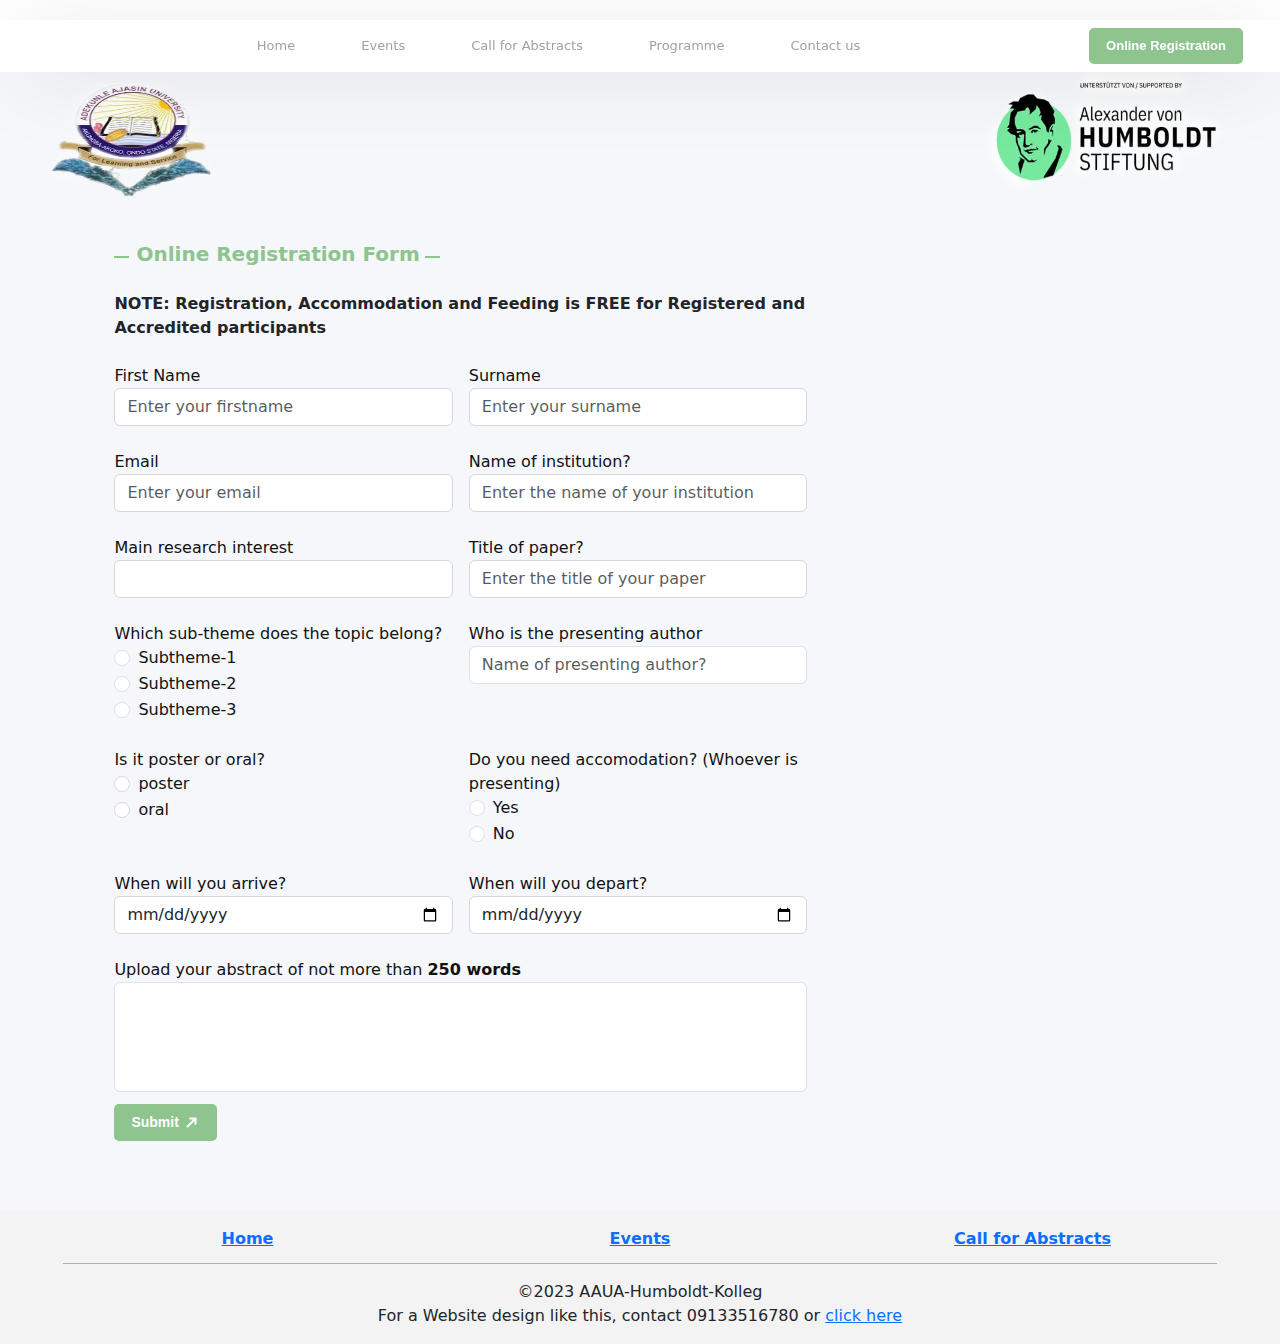
<file: Online-Registration/Online-registration-page.html>
<!DOCTYPE html>
<html lang="en">
<head>
  <!-- Google tag (gtag.js) -->
<script async src="https://www.googletagmanager.com/gtag/js?id=G-NCNKBM8EVW"></script>
<script>
  window.dataLayer = window.dataLayer || [];
  function gtag(){dataLayer.push(arguments);}
  gtag('js', new Date());

  gtag('config', 'G-NCNKBM8EVW');
</script>
    <meta charset="UTF-8">
    <meta http-equiv="X-UA-Compatible" content="IE=edge">
    <meta name="viewport" content="width=device-width, initial-scale=1.0">
    <title>Online Registration</title>
    <link rel="stylesheet" type="text/css" media="screen" href="../style.css">
    <!-- bootstrap file -->
    <link rel="stylesheet" href="../css/bootstrap.min.css">
</head>
<body>
  <section class="A">
    <header>
      <nav class="navbar navbar-expand-lg">
        <div class="container-fluid">
          <a class="navbar-brand" href="#">
            <!-- <img
              src="images/von-logo (1).png"
              alt="companylogo"
              class="logo-web"
            /> -->
          </a>
          <button
            class="navbar-toggler"
            type="button"
            data-bs-toggle="collapse"
            data-bs-target="#navbarSupportedContent"
            aria-controls="navbarSupportedContent"
            aria-expanded="false"
            aria-label="Toggle navigation"
          >
            <span class="navbar-toggler-icon"></span>
          </button>
          <div
            class="collapse navbar-collapse"
            id="navbarSupportedContent"
          >
            <ul class="navbar-nav  mb-lg-0 mx-auto">
              <li class="nav-item">
                <a class=" nav-link" href="../index.html">Home</a>
              </li>
              <li class="nav-item">
                <a class=" nav-link" href="../Event/Event-page.html"
                  >Events</a
                >
              </li>
              <li class="nav-item ">
                <a class="nav-link" href="../Call-for-abstracts/Call-for-abstract-page.html">Call for Abstracts</a>
              </li>
              <li class="nav-item">
                <a class="nav-link"  href="../Programme/programme.html" 
                >Programme</a>
              </li>
              <li class="nav-item">
                <a class="nav-link"  href="#offcanvasExample" 
                aria-controls="offcanvasExample"  data-bs-toggle="offcanvas">Contact us</a>
              </li>
             
            </ul>
            <a class="contact-us-btn" href="../Online-Registration/Online-registration-page.html"
              ><button type="button" class="talk btn-primary">
                Online Registration
              </button></a
            >
          </div>
        </div>
      </nav>
    </header>
    <!-- main content in first section-->
  </section>
    <section class="contact-page ">
      <div class="img-box3">
        <img src="../images/aaua-logo-copy-2.png"  alt="aaua-logo" class="logo-1-aaua">
       
      </div> 
      <div class="img-box5">
        <img src="../images/Original logo 2.png" alt="humb-logo" class="logo-2-aaua">
       
      </div>
       <div class="container-fluid">
        <div class="row page">
            <!-- <div class="visi1 col-md-4 col-sm-12 order-sm-2 order-xs-2 order-md-1 rec2 align-self-center  ">
                <div class="rec1  text-center">   
                 <img src="../images/Group 31 (1).png" alt="" class="contact-img img-fluid">
                
                </div>                 
            </div> -->
            <div class="col-md-8 col-sm-12 order-sm-1 order-xs-1 order-md-2">
              <div class="why-redella mb-4">
                <span class="line2"></span>
                <h5 class="spec">Online Registration Form</h5>
                <span class="line2"></span> 
              </div> 
              <div class="notice mb-4">
                <b>NOTE: Registration, Accommodation and Feeding is FREE for Registered and Accredited participants</b>
              </div>
              <!-- <div class="free-consultation mb-3">Contact us now for a free consultation</div> -->
              <div class="controller">
                <form action="" method="post" name="google-sheet">
                  <div class="row gx-3 gy-4">
                    <div class=" col-md-6 col-sm-12  col-xs-12">
                      <label for="firstname">First Name</label>
                      <input type="text" name="Firstname" class="form-control" placeholder="Enter your firstname" id="Firstname" required>
                    </div>
                    <div class="col-md-6 col-sm-12 col-xs-12">
                      <label for="surname">Surname</label>
                      <input type="text" name="Surname" class="form-control" placeholder="Enter your surname"  id="surname" required>
                    </div>
                    <div class="col-md-6 col-sm-12 col-xs-12">
                      <label for="email">Email</label>
                      <input type="text" name="Email" class="form-control" placeholder="Enter your email"  id="email">
                    </div>
                    <div class=" col-md-6 col-sm-12  col-xs-12">
                      <label for="institution">Name of institution?</label>
                      <input type="text" name="Name_of_institution" class="form-control" placeholder="Enter the name of your institution" id="institution">
                    </div>
                    <div class=" col-md-6 col-sm-12  col-xs-12">
                      <label for="Research-interest">Main research interest</label>
                      <input type="text" name="Main-research-interest" class="form-control" placeholder="" id="Research-interest">
                    </div>
                    <div class=" col-md-6 col-sm-12  col-xs-12">
                      <label for="Title">Title of paper?</label>
                      <input type="text" name="Title_of_paper" class="form-control" placeholder="Enter the title of your paper" id="Title">
                    </div>
                    <div class=" col-md-6 col-sm-12  col-xs-12">
                      <label for="Team">Which sub-theme does the topic belong?</label>
                      <!-- <input type="text" class="form-control" placeholder="Enter your fullname" id="Fullname"> -->
                      <div class="form-check">
                        <input class="form-check-input" type="radio" name="Sub_theme" id="Theme" value="Subtheme-1">
                        <label class="form-check-label" for="Theme">
                          Subtheme-1
                        </label>
                      </div>
                      <div class="form-check">
                        <input class="form-check-input" type="radio" name="Sub_theme" id="Theme" value="Subtheme-2">
                        <label class="form-check-label" for="Theme">
                          Subtheme-2
                        </label>
                      </div>
                      <div class="form-check">
                        <input class="form-check-input" type="radio" name="Sub_theme" id="Theme" value="Subtheme-3">
                        <label class="form-check-label" for="Theme">
                          Subtheme-3
                        </label>
                      </div>
                    </div>
                    <div class=" col-md-6 col-sm-12  col-xs-12">
                      <label for="Presenting-author">Who is the presenting author</label>
                      <input type="text" name="Presenting_author" class="form-control" placeholder="Name of presenting author?" id="Presenting-author">
                    </div>
                    
                    <div class=" col-md-6 col-sm-12  col-xs-12">
                      <label for="poster-or-oral">Is it poster or oral?</label>
                      <div class="form-check">
                        <input class="form-check-input" type="radio" name="Poster_or_oral_choice" id="poster-or-oral" value="poster">
                        <label class="form-check-label" for="poster-or-oral">
                         poster
                        </label>
                      </div>
                      <div class="form-check">
                        <input class="form-check-input" type="radio" name="Poster_or_oral_choice" id="poster-or-oral" value="oral">
                        <label class="form-check-label" for="poster-or-oral">
                         oral
                        </label>
                      </div>
                    </div>
                    <!-- <div class=" col-md-6 col-sm-12  col-xs-12">
                      <label for="date-full-paper">Date for full paper</label>
                      <input type="text" name="Date_of_full_paper" class="form-control" placeholder="" id="date-full-paper">
                    </div> -->
                    <div class=" col-md-6 col-sm-12  col-xs-12">
                      <label for="accomodation">Do you need accomodation? (Whoever is presenting)</label>
                      <!-- <input type="text" class="form-control" placeholder="Enter your fullname" id="Fullname"> -->
                      <div class="form-check">
                        <input class="form-check-input" type="radio" name="Accommodation" id="accomodation" value="Yes">
                        <label class="form-check-label" for="Theme">
                          Yes
                        </label>
                      </div>
                      <div class="form-check">
                        <input class="form-check-input" type="radio" name="Accommodation" id="accomodation" value="No">
                        <label class="form-check-label" for="Theme">
                          No
                        </label>
                      </div>
                     

                    </div>
                    <div class=" col-md-6 col-sm-12  col-xs-12">
                      <label for="Arrival">When will you arrive?</label>
                      <input type="date" class="form-control" placeholder="" name="Arrival_date" id="Arrival">
                    </div>
                    <div class=" col-md-6 col-sm-12  col-xs-12">
                      <label for="Departure">When will you depart?</label>
                      <input type="date" class="form-control" placeholder=""  name="Departure_date" id="Departure">
                    </div>
                    
                    <!-- <div class="form-group col-md-6 col-sm-12 col-xs-12">
                      <label for="State">State</label><br>
                      <select id="inputState" class="custom-select" >
                        <option value="" disabled selected>Select a state</option>
                        <option value="AL">Alabama</option>
                        <option value="AK">Alaska</option>
                        <option value="AZ" class="highlight">Arizona</option>
                      </select>
                    </div> -->
                    <div class="form-group">
                      <label for="Abstract">Upload your abstract of not more than <b>250 words</b></label>
                      <textarea name="Abstract" class="form-control" id="Abstract" rows="4"></textarea>
                    </div>
                  </div>
                  <button type="submit" name="submit" class="btn1 btn-last btn-primary">Submit 
                    <img src="../images/arrow-narrow-up-right.png" alt="up-right" class="up-right-png">
                  </button>
                </form>
              </div>
            </div>
        </div>
       </div>
      </section>
      <section class="absolute-canvas">
       
        <div
          class="offcanvas offcanvas-start"
          tabindex="-1"
          id="offcanvasExample"
          aria-labelledby="offcanvasExampleLabel"
        >
          <div class="offcanvas-header">
            <h5 class="offcanvas-title" id="offcanvasExampleLabel">For general information and enquiries about the AAUA HUMBOLDT-KOLLEG, 2023, please contact:  </h5>
            <button
              type="button"
              class="btn-close"
              data-bs-dismiss="offcanvas"
              aria-label="Close"
            ></button>
          </div>
          <div class="offcanvas-body">
            <div>
           
               <p><span class="green-icon"><img src="../images/phone-call.png" width="20px" height="18px" alt="green-icon" class=""></span>Prof. Dr. N.A. Oladoja  LOC Chairman +2348055438642</p>
                <p><span class="green-icon"><img src="../images/gmail.png" width="20px" height="18px" alt="green-icon" class=""></span>nurudeen.oladoja@aaua.edu.ng</p>
              </div>
              <div>
           
                <p><span class="green-icon"><img src="../images/phone-call.png
                 " width="20px" height="18px" alt="green-icon" class=""></span>Prof. Dr. T.O. Adejumo (Convener) +2348036296127, 08053546526</p>
                 <p><span class="green-icon"><img src="../images/gmail.png" width="20px" height="18px" alt="green-icon" class=""></span>timothy.adejumo@aaua.edu.ng, tadejum@gwdg.de</p>
               </div>
            
          </div>
        </div>
      </section>
   
      <footer>
        <div class="container-fluid">
          <div class="row pt-2 justify-content-center">
            <div class="col-md-4 text-center">
              
                <a  class="explore" href="../index.html">Home</a>
             
            </div>
            <div class="col-md-4 text-center">
              
                <a class="explore" href="../Event/Event-page.html">Events</a>
               
            </div>
            <div class=" col-md-4 text-center">
           
                <a class="explore" href="../Call-for-abstracts/Call-for-abstract-page.html">Call for Abstracts</a>
            
            </div>
            
            </div>
            <div class="col-md-12 text-center mt-1">
              <div class="copyright py-3">
                &copy;2023 AAUA-Humboldt-Kolleg<br>
                For a Website design like this, contact 09133516780 or <a href="https://wa.me/message/QYELHNXF2RFDA1">click here</a>
              </div>
            </div>
          </div>
        </div>
      </footer>
    <script>
      const scriptURL = "https://script.google.com/macros/s/AKfycbyNjQ-CEvgzAfGa5SXvQ23y_SBryO3_OGIB6nGFgw3huUD7p8wvL8zWWPG2J6hjdDHL/exec"
      const form = document.forms['google-sheet']


form.addEventListener('submit', e => {
              e.preventDefault()
              fetch(scriptURL, { method: 'POST', body: new FormData(form)})
                .then(response => alert("Registration successful!"))
                .catch(error => console.error('Error!', error.message))
            })
    </script>

      
  
   
    <script src="../js/bootstrap.bundle.min.js"></script>
</body>
</file>
<file: style.css>
body{
    width: 100%;
    height: auto;
    overflow-x: hidden;
    background-color: rgb(192, 188, 188);
}
.new-banner{
    max-height: 600px;
}
.AAUA-NAME{
    height: 50px;
    font-size: large;
    font-weight: 700;
    position: relative;
    bottom: 0px;
    color: green;
    
}
header{
    margin-bottom: 0px;
    z-index: 1000;
    
}
header.two{
    margin-bottom: 20px;
    z-index: 1000;
    
}

.navbar-toggler-icon {
   display: none;
}
.navbar-toggler{
    background-image: none;
    margin-right: 20px;
    outline: none!important;
}

.event-body{
    font-size: 1rem;
    font-weight: 500;
  
    padding: 10px 10px;
}

.button-box{
    display: flex;
    margin-left: auto;
    margin-right: auto;
    justify-content: center; /* Centers along the main axis (horizontally) */
    align-items: center;
    position: sticky;
    top: 50px;
    background-color:rgb(255, 255, 254);
    z-index: 100;
    margin-top: 10px;
    margin-bottom: 10px;
}
.btn-event{
    width:auto;
    height: auto;
    padding: 10px 10px;
    background-color: #f8f7f6;
    color: black;
    text-decoration: none;
    border: 1px solid black;
    font-weight: 600;
    color: black;
    margin-right: 0.5rem;
    margin-top: 10px;
    margin-bottom: 10px;
    border-radius: 10px;
}

.green-head{
    color: #599651;
    font-weight: 800;
    font-size: 1rem;
}
.navava{
    position: sticky;
    top: 50px;
    z-index: 111999;
    background-color: #ffffff;
    padding-left: 0vw;
    padding-right: 0vw;
    margin-left: 0vw;
    margin-right: 0vw;
    padding:20px 0px ;
}
section.A{
    height: auto;
    padding-top: 20px;
    padding-left: 0vw;
    padding-right: 0vw;
    position: sticky;
    top: -20px;
    z-index: 999;
    
}
.offcanvas-title{
    font-size: 0.9rem;
    font-weight: 600;
}
.offcanvas{
    height: auto;
    margin-top: 200px;
    
}
.note-note{
    color: green;
}
.floating-contact{
    /* position: fixed; */
    color: rgb(250, 249, 249);
    border: 2px solid  rgb(142, 196, 142);
    background-color: rgb(142, 196, 142);
    border-radius: 40px;
    width: 40px;
    padding-left: 10px;
    padding-top: 5px;
    height: 40px;
    /* top: 505px;
    right: 100px; */
    z-index: 10000000;

}
.floating-contact:hover{
    color: rgb(250, 249, 249);
    border: 2px solid  rgb(142, 196, 142);
    background-color: rgb(119, 60, 12);
    

}

.logo-web{
    width: 150px;
    height: 50px;

}

.main-page{
    padding-left: 5vw;
    padding-right: 2vw;
    background-color: rgb(245, 247, 250);
    /* background: rgba(73, 72, 72, 0.7) url('images/33279.jpg'); */
    /* background: rgba(73, 72, 72, 0.7) url('images/global-connections.jpg'); */
    /* background-blend-mode: darken; */
    /* background-repeat: no-repeat; */
    /* background-size: cover; */
    width: 100%;
    min-height: 480px;
    box-sizing: border-box ; 
    /* background-position: center;    */
    
}
.line-box{
    border: 2px solid red;
    padding: 10px;
}
.green-date{
    color: rgb(89, 167, 113);
}
.main-header{
    position: relative;
}
.img-box{
    position:absolute;
    top:-4% ;
    left: 78%;
}
[aria-controls="offcanvasExample"] {
    /* Your CSS styles for the element go here */
    /* For example, to remove the focus outline */
    outline: none;
  }
  [data-bs-toggle="offcanvas"] {
    /* Remove the outline or apply any other styling */
    outline: none;
  }
  .btn-close{
    outline: none;
  }
/* .space{
   position: relative;
  
   margin-top: 200px;

} */
.img-box2{
    position:absolute;
    top:1% ;
    left: 0%;
}
.img-box3{
    position:absolute;
    top:1% ;
    left: 4%;
}
.img-box4{
    position:absolute;
    top:-3% ;
    left: 78%;
}
.img-box5{
    position:absolute;
    top:-1% ;
    left: 77%;
}
.img-box6{
    position:absolute;
    top:-2% ;
    left: 76%;
}
.event-main-body{
    margin-top: 140px;
}
.logo-1-aaua{
    width: 10rem;
    height: 8rem;
    border-radius: 10px;
}
.logo-2-aaua{
    width: 15rem;
    height: 9rem;
    border-radius: 10px;
}

.event-date{
    font-size: 1rem;
    letter-spacing: 2px;
    color:rgb(221, 74, 74);
    font-size: 2rem;
}
.email-msg{
    color: #000120;
    font-size: 1.3rem;
    border-bottom:2px dotted black ;
}

/* start of about us cards section*/

.imgwrap{
    display: block;
    border-radius: 10px 10px 10px 10px;
    transition: 0.4s ease-in-out;
    background-color: rgb(53, 53, 53);
    position: relative;    
    
}
.information-container{
    color: white;
    background-color: rgb(7, 7, 7);
    position: relative;

}

.information{ 
    width: 100%;
    height: 100%;
    position: relative;

}
.center-state{
    width: 100%;
    position: absolute;
    top: 55px;
    left: 0%;
    height: 100%;
    
    color: #ffffff;
    z-index: 1;


}
.svg-imgg{
    position: relative;
}
.svg-pic{
    width: 25px;
   }
.btn-background{
  

    width: 100%;
    height: 20%;
    position: absolute;
    pointer-events: auto;
    z-index: 1;
    visibility: visible;
    top: 100%;
}
.about-us-cards{
    margin-left: 4rem;
    margin-right: 4rem;
}
.imgwrap:hover .btn-background{
    visibility: visible;
    transform: scaleY(1);
   
}


.btn-itself{
    background-color: rgb(142, 196, 142);
    border-radius: 5px;
    padding: 2px 12px;
    width: 10rem;
    color: white;
    border: 2px solid #ffffff;  
    opacity: 0,7;
    top: 100%;
    position: relative;
    top: 50px;
 }
 .searchbtn:hover{
    background-color: rgb(142, 196, 142);

 }
 .city{
    width: 100%;
    border-radius: 10px;
    opacity: 0.5;
}
.our-goals-card{
    font-size: 1.2rem;
    margin-bottom: 0;
    position: relative;
}
.goals-preview{
    font-size: 0.7rem;
    margin-bottom: 0;
    position: absolute;
}
.new-box1{
    position: relative;
    background-color: red;
    width:100%;
    height: 17rem;
    background: rgba(73, 72, 72, 0.7)  url('images/female-researchers-examined-tobacco-leaves.jpg');
    background-size: cover;
    background-blend-mode: darken;
    border-radius: 10px;
    padding: 20px 20px;
}


  .new-box2{
    position: relative;
    background-color: red;
    width:100%;
    height: 17rem;
    background: rgba(73, 72, 72, 0.7)  url('images/microphone.jpg');
    background-size: cover;
    background-blend-mode: darken;
    border-radius: 10px;
    padding: 20px 20px;
}


  .new-box3{
    position: relative;
    background-color: red;
    width:100%;
    height: 17rem;
    background: rgba(73, 72, 72, 0.7)  url('images/digital-circle-circuit-blue-background-futuristic-technology.jpg');
    background-size: cover;
    background-blend-mode: darken;
    border-radius: 10px;
    padding: 20px 20px;
}


.latest-box{
    position: absolute;
    bottom: 20px;
    color: white;
    padding-right: 20px;


}
.new-goal{
    font-size: 1.2rem;
    
    font-weight: bolder;

}
.go-preview{
    font-size: 0.75rem;
    font-weight: 500;

}
.latest-btn{
    background-color: rgb(142, 196, 142);
    border-radius: 5px;
    padding: 2px 12px;
    width: 10rem;
    color: white;
    border: 2px solid #ffffff; 
    font-weight: 500;
    transition: 0.3s ease-in-out;
    
}
.latest-btn:hover{
    background-color: rgb(47, 128, 47);
    border-radius: 5px;
    padding: 2px 12px;
    width: 10rem;
    color: white;
    border: 2px solid #ffffff; 
    font-weight: 500;
    transition: 0.3s ease-in-out;
    
}

/* end of cities section */


/* start of intro section */
.intro-green{
    color: #f84e42;
    
}
.green-topic{
    color: rgb(201, 190, 38);
   
}

.intoduction-section{
    margin-left: 2vw;
    margin-right: 2vw;

}
.carousel{
    border: 5px solid rgb(150, 173, 150);
    border-radius: 10px;
    background-color: rgb(142, 196, 142);

    box-shadow: 10px 10px 20px -2px rgba(0, 0, 0, 0.5);
}
.intro-box{
    font-size: 0.9rem;
     line-height: 1.5rem;
    font-weight: 500;
    font-family:'Segoe UI', Tahoma, Geneva, Verdana, sans-serif ;
    
    
}
/* p.Sub-Themes::before,.Main-Theme::before,.Convener::before,.date::before,.Venue::before{
    content: "";
    width: 20px;
    height: 10px;
    border: 2px solid rgb(142, 196, 142);
    margin-right: 5px;
} */
.green-icon{
    margin-right: 5px;
    bottom: 2px;
    position: relative;
}
.green-icon-box{
    margin-right: 5px;
    bottom: 2px;
    position: relative;
}
p.sub-Themes2::before{
     content: "";
    width: 20px;
    height: 10px;
    border-left: 2px solid rgb(21, 22, 21);
    margin-right: 0px;

    display: inline-block;
}
.venue-date{
    max-width: 400px;
    line-height: 1.5rem;
    font-size: 0.9rem;
    font-weight: 500;
    font-family:'Segoe UI', Tahoma, Geneva, Verdana, sans-serif ;
   
}
/* end of intro section */

.blur1{
/* Ellipse 1 */

position: absolute;
width: 465px;
height: 400px;
left: -166px;
top: 60px;

background: rgb(97, 153, 97);
filter: blur(150px);
z-index: -10;

}
.blur2{
    /* Ellipse 2 */

position: absolute;
width: 305px;
height: 465px;
right: 20px;
top: -45px;

background: rgb(97, 153, 97);
filter: blur(150px);
z-index: -10;
}
.blur4{
    /* Ellipse 1 */
    
    position: absolute;
    width: 465px;
    height: 400px;
    left: -166px;
    top:855px ;
    background: rgba(64, 70, 255, 0.35);
    filter: blur(150px);
    z-index: -10;
    
    }
    .blur3{
        /* Ellipse 1 */
        
        position: absolute;
        width: 465px;
        height: 400px;
        left: -166px;
        top:655px ;
        background: rgba(64, 70, 255, 0.35);
        filter: blur(150px);
        z-index: -10;
    }    
    .blur5{
        /* Ellipse 1 */
        
        position: absolute;
        width: 465px;
        height: 400px;
        left: -166px;
        top:1500px ;
        background: rgba(64, 70, 255, 0.35);
        filter: blur(150px);
        z-index: -10;
        
        }

    




.navbar-brand{
    padding-left: 30px;
}
.navbar{
  
    background-color: rgb(255, 255, 255);
    box-shadow: 3px 4px 86px -17px rgba(0, 0, 0, 0.25);
    border-radius: 0px;
    z-index: 1000;
}
.nav-item{
    padding-right: 40px;
    margin-left: 10px;
    

}
/*  */
.navbar-nav a.nav5 {
    color: green;
    font-weight:500;
    font-size: small;
}

.navbar-nav a.nav1 {
    color: green;
    font-weight:500;
    font-size: small;
}
.navbar-nav a{
    color: rgb(163, 161, 161);
    font-weight: 500;
    font-size: small;
}



.illustration{
    z-index: 999;
}


.talk{   
    color: white;
    background-color: rgb(142, 196, 142);
    border-radius: 5px;
    font-size: small;
    font-weight: 600;
    border: none;
    padding: 8px 17px ;
    font-family:Arial, Helvetica, sans-serif;
    transition: 0.5s ease-in-out;
    margin-right: 25px;
}
.talk:hover{
    background-color: rgb(41, 124, 41);
    transition: 0.3s ease-in-out;
}
/* Event page */
#introduction.nav-link{
    border: 1px solid black;
    font-weight: 600;
    color: black;

}
#goals.nav-link{
    border: 1px solid black;
    font-weight: 600;
    color: black;
    
}
#target-participants.nav-link{
    border: 1px solid black;
    font-weight: 600;
    color: black;
}
#general-info.nav-link{
    border: 1px solid black;
    font-weight: 600;
    color: black;
}
#introduction.active{
    background-color: rgb(142, 196, 142);
    border: 1px solid rgb(142, 196, 142);
    color: white;

}

#goals.active{
    background-color: rgb(142, 196, 142);
    border: 1px solid rgb(142, 196, 142);
    color: white;

}
#target-participants.active{
    background-color: rgb(142, 196, 142);
    border: 1px solid rgb(142, 196, 142);
    color: white;

}
#general-info.active{
    background-color: rgb(142, 196, 142);
    border: 1px solid rgb(142, 196, 142);
    color: white;

}



.intro-header{
    font-size: 1.3rem;
}
.body-text{
    font-size: 0.9rem;
    line-height:1.5rem ;
    font-weight: 500;
    font-family:'Segoe UI', Tahoma, Geneva, Verdana, sans-serif ;
}
.sevice-btn{
    display: inline;
}
.about-the-buisness{   
    color: white;
    background-color: rgb(41, 124, 41);
    font-weight: 400;
    font-family:Arial, Helvetica, sans-serif;
    transition: 0.5s ease-in-out;
    border: 1px solid #339738;;
    height: 41px;
    border-radius: 4px;
    padding: 10px;
    font-size: 14px;
    font-weight: 600;
}


.about-the-buisness:hover{
    background-color: #0d6efd;
    transition: 0.3s ease-in-out;
    color: white;
    border: 2px solid #0d6efd;
    padding: 10px;

}
.what-included2{   
    color: white;
    background-color: #0d6efd;  
    font-weight: 400;
    border: none;
    font-family:Arial, Helvetica, sans-serif;
    transition: 0.5s ease-in-out;
    border: 2px solid #0d6efd;
    height: 41px;
    border-radius: 4px;
    padding: 10px;
    font-size: 14px;
}

.what-included2{
    background-color: #0d6efd;
    transition: 0.3s ease-in-out;
    color: white;
    border: 1px solid #0d6efd;
    padding: 10px;

}
.what-included{   
    color: #252525;
    background-color: rgb(251, 251, 255);
    border-radius: 5px;
    font-size: 14px;
    font-weight: 400;
    font-family:Arial, Helvetica, sans-serif;
    transition: 0.5s ease-in-out;
    border: 1px solid #4A4A4A;
    padding: 10px;
    height: 41px;
    
}
.what-included:hover{
    background-color: #0d6efd;
    transition: 0.3s ease-in-out;
    color: white;
    border: 1px solid #0d6efd;
}
.about-the-buisness2{   
    color: #252525;
    background-color: rgb(251, 251, 255);
    border-radius: 5px;
    font-size: 14px;
    font-weight: 400;
    font-family:Arial, Helvetica, sans-serif;
    transition: 0.5s ease-in-out;
    padding: 10px;
    height: 41px;
    border: 1px solid #4A4A4A;  
}
.about-the-buisness2:hover{
    background-color: #0d6efd;
    transition: 0.3s ease-in-out;
    color: white;
    border: 1px solid #0d6efd;
}
.rev-iew{   
    color: #252525;
    background-color: rgb(251, 251, 255);
    border-radius: 5px;
    font-size: 14px;
    font-weight: 400;
    font-family:Arial, Helvetica, sans-serif;
    transition: 0.5s ease-in-out;
    border: 1px solid #4A4A4A;
    padding: 10px;
    height: 41px;
    

}
.rev-iew:hover{
    background-color: #0d6efd;
    transition: 0.3s ease-in-out;
    color: white;
    border: 1px solid #0d6efd;
}
.rev-iew3{   
    color: rgb(255, 253, 253);
    background-color: #0d6efd;
    border-radius: 5px;
    font-size: 14px;
    font-weight: 400;
    font-family:Arial, Helvetica, sans-serif;
    transition: 0.5s ease-in-out;
    border: 1px solid #0d6efd;
    padding: 10px;
    height: 41px;
    

}
.rev-iew3:hover{
    background-color: #0d6efd;
    transition: 0.3s ease-in-out;
    color: white;
    border: 1px solid #0d6efd;
}
/* review page*/
.main-about-service{
    margin-bottom: 100px;

}
.ceo-o{
    display: inline-block;
    position:relative;
    left:10px;
    top: 10px;
}

.ceo-div{
    border-bottom: 1px solid #D8D8D8;
    margin-top: 20px;
}
.ceo{
    display: inline-block;

}
.ceo-rank{
   position: relative;
   top: 10px;
}
.ceo-review{
    margin-top: 30px;
    margin-bottom: 30px;
}
.divider{
    width: 2px;
    height: 22px;
    border-right: 2px solid rgb(14, 14, 14);
    display: inline-block;
    margin-left: 2px;
    margin-right: 5px;
    position: relative;
    top: 5px;
    

}
/*about us page*/
.empty-bgg{
    /* background-image: url('./images/corporate-businessman-giving-presentation-large-audience.jpg'); */
    /* background-repeat: no-repeat; */
    /* background-blend-mode: darken; */
 
    /* background-size: cover; */
   /* min-height: 400px; */
  
    /* color: white; */
    /* background-color: #e1e1e7; */
    position: relative;
    background-color: rgb(245, 247, 250);
    
}
.Presenter-detail{
    font-size: medium;
    color: #1b1a38;
    font-weight: 700;
    padding-bottom: 20px;
    
  
}
.presenter-info{
    border-bottom: 2px dotted black;
    padding-bottom: 20px;
}
.bluewe{
    color: #4046FF;
    font-size: 47px;
}
.who-are-we{
    font-size: 1.5rem;
    font-weight: 700;
    color: #080808;
    padding-left: 10px;
    margin-bottom: 0;
    text-align: center;
}
.bluewe::after{
    content: url(./images/Vector\ 17.png);
    position: relative;
    right: 13px;
    bottom: 15px;

 
    
}
.google-form{
   display: inline;
   font-size: 0.9rem;
}
section.team-members{
    margin-left: 5vw;
    margin-right: 5vw;
    margin-bottom: 5vw;
}

.figure-caption{
   background-color:#EEEFFF;
   
   
   border-radius: 0px 0px 8px 8px;
}
figcaption.figure-caption{
   color: rgb(0, 0, 0); 
   font-family: Nunito;
   font-size: 20px;
   font-weight: 700;
   line-height: 30px;
   letter-spacing: 0em;
}
.senior-consult{
font-family: Nunito;
font-size: 18px;
font-weight: 500;
line-height: 28px;
letter-spacing: 0em;
text-align: center;
color: #B0B0B0;


}
img.figure-img{
    margin-bottom: 0;
}

section.F{
    height: auto;
    padding-top: 40px;
    padding-left: 8vw;
    padding-right: 8vw;
    
}
/*end of review page*/
/*start of teams page*/
.team-main-images{
    padding-left: 8vw;
    padding-right: 8vw;
    margin-bottom: 6vw;
    max-width: 2000px;

}

/*end of teams page*/
/*blog page*/
section.brand-rep{
    background-image:url(./images/Group\ 2607353\ \(1\).png);
    background-position: center;
    background-repeat: no-repeat;
    background-size: cover;
    padding-bottom: 70px;
    padding-left: 3vw;
    padding-right: 3vw;
}

.call-for-abstract-main{
    padding-left: 3vw;
    padding-right:3vw ;
    padding-top: 10vw;
    position: relative;
    background-color: rgb(245, 247, 250);
}
.abstract-dets{
    color: rgb(29, 28, 28);
    font-size: 0.8rem;
    font-weight: 600;
}

.date2{
  font-size: 16px;
  font-weight: 400;
  line-height: 26px;
  letter-spacing: 0em;
  text-align: left;
}
.see-all{
   font-size: 18px;
   font-weight: 600;
}
.recent-art{
   font-size: 25px;
   font-weight: 700;
   color: #4046FF;
}
.divider2{
    width: 2px;
    height: 30px;
    border-right: 1px solid rgb(85, 85, 85);
    display: inline-block;
    margin-left: 2px;
    margin-right: 5px;
    position: absolute;
    top: 2px;   
}

.divider3{
    width: 2px;
    height: 30px;  
    display: inline-block;
    margin-left: 5px;
    margin-right: 5px;
    position: relative;
    top: 5px;
}
.technique{
   font-size: 48px;
   font-weight: 700;
   line-height: 80px;
   letter-spacing: -0.02em;
}
.ecommerce-det{
   font-size: 24px;
   font-weight: 600;
   line-height: 32px;
   letter-spacing: 0em;
}

.btn-10{
    color: white;
    background-color: #4046FF;
    border-radius: 5px;
    font-size: 14px;
    font-weight: 600;
    border: none;
    padding: 8px 17px ;
    font-family:Arial, Helvetica, sans-serif;
    transition: 0.5s ease-in-out;
   
}
.recent-articles,.recent-articles2{
    padding-left: 3vw;
    padding-right: 3vw;
    max-width: 1400px;

}
.arrow-right-blue{
    margin-top: 10px;
}

/*end of blog page*/
  
.sevice-btn{
    margin-right: 15px;
}


span.paragraph{
    display: inline-block;
    width: 60px;
}

span.line{
    width: 25px;
    height: 2px;
    border-top: 2px solid rgb(236, 66, 66);
    display: inline-block;
    margin-bottom: 2px;
}
.intro1{
    font-size: 1rem;
    color: rgb(253, 248, 248);

}
.intro2{
    font-size: 2.5rem;
    line-height: 50px;
    font-weight:600;
    font-family:Arial, Helvetica, sans-serif;
    color: rgb(89, 167, 113);
    margin-top: 120px;
}



.vec-before{
    position: absolute;
    
}
.vec-before2{
    position: relative;
    bottom: 17px;
    right: 40px;
}
.intro3{
    font-weight: bold;
    color: rgb(2, 2, 2);
    font-size: 2rem;
    line-height: 3rem;
    
  

}
.bluebuisness{
    color: rgb(89, 167, 113);
}
.redsuccess{
    color: rgb(221, 74, 74);
}
.btn1{
    color: white;
    background-color: rgb(142, 196, 142);
    border-radius: 5px;
    font-size: 14px;
    font-weight: 600;
    border: none;
    padding: 8px 17px ;
    font-family:Arial, Helvetica, sans-serif;
    transition: 0.5s ease-in-out;
    margin-top:12px ;
    margin-bottom: 20px;
    /* Blink animation lasting 1 second, infinite repetitions */
}
@keyframes blink {
  0% { opacity: 1; } /* Starting point, fully visible */
  50% { opacity: 0; } /* Blinking, fully transparent */
  100% { opacity: 1; } /* Back to fully visible */
}
.btn1:hover{
    background-color: rgb(142, 196, 142);
    transition: 0.3s ease-in-out;
}
.hundred{
    font-size: 40px;
    min-width: 100%;
    font-weight:600;
}
.hundred2{
    font-size: 40px;
    min-width: 100%;
    font-weight: 600;
}
.proof{
    min-width: 100%;
    font-size: 15px;
    position: relative;
    color: rgb(85, 85, 85);

}
.above{
    position: absolute;
    top: -80%
}


.trust{
    font-size: small;
    font-weight: bold;
    color: rgb(79, 116, 88);
}

section.B{
    padding-left: 1vw;
    margin-top: 4vw;
    background-color: rgb(255, 255, 255);
}
span.line2{
    width: 15px;
    height: 2px;
    border-top: 2px solid rgb(142, 196, 142);
    display: inline-block;
    margin-bottom: 3px;
    margin-right: 2px;
}
span.hyphen{
    width: 15px;
    height: 2px;
    border-top: 2px solid rgb(10, 10, 10);
    display: inline-block;
    margin-bottom: 3px;
    margin-right: 2px;
}
h5{
    display: inline;
    color:#4046FF;
}
h6.ex{
    font-weight: bolder;
}
.spec{
    
    color:rgb(142, 196, 142);
    font-size: 20px;
    font-weight: bold;
}
section.C{
    margin-left:10vw ;
    margin-right:16vw;
    margin-top: 4vw;
    background-color: rgb(255, 255, 255);
    
}
h3.gap{
    margin-bottom: 20px;
    font-weight: bold;
    font-size: 32px;
    color:  rgb(142, 196, 142);
}
h3.call-for{
    font-size: 2rem;
    font-weight: bold;
    color:  rgb(142, 196, 142);
    
}
h3.discover{
    font-size: 48px;
    font-weight: bold;
}

h5{
    font-size: small;
}

h4.biz-dev{
    color: black;
    font-size: 24px;
    font-weight: bold;
}
h5.have-to-say{
    font-size: 36px;
    font-weight: bold;
}
a.what-we-do1{
    text-decoration: none;
    color: rgb(138, 137, 137);
    font-weight:bold;
    font-size: 16px;
}
a.what-we-do{
    color:#4046FF;
    font-weight: bolder;
    font-size: 16px;

}
a.in-touch{
    color: #4046FF;
    
}

section.D{
    padding-left:10vw ;
    padding-right:10vw;
    background-color:#EEF1FC;
    
}
section.E{
    margin-left: 6vw;
    margin-right: 6vw;
    position: relative;
    bottom:20px;
}

.get-in-touch{
    margin-top: 20px;
    font-weight: bold;
    text-decoration: none;
    
}
a.in-touch{
    text-decoration: none;

}

.experienced{
    border-left:4px solid #86c07e;
    border-right:4px solid #86c07e;
    padding:10px;
    border-radius: 5px;
    margin-bottom: 30px;
    /* margin-top: 20px; */
    box-shadow: 3px 4px 36px -17px rgba(0, 0, 0, 0.25);
   
   
}

.impo-date{
    font-size: 1rem;
    font-weight: 500;
    line-height: 0.9rem;
}



.meeting{
    
    border-radius: 10px;
        
        border-radius: 10px;      
    }
.meeting2{
    max-width: 80%;
    max-height: 80%;
    border-radius: 10px;
    
    
}
.meeting04{
   max-height: 539.8365478515625px;
   max-width: 320px;


}
.meeting3{
    max-width: 80%;
    max-height: 80%;

    border-radius: 10px;
}
section.E{
    margin-top: 0px;
}

/* accordion button*/
button.accordion-button{
    background-color: rgba(233, 233, 233, 0.911);  
    font-size: small;  
        font-weight: bold;
        color: rgb(68, 67, 67);
        height: 47px;          
    }
    
      button.accordion-button:not(.collapsed){
        background: rgb(255, 255, 255);
        color: rgb(142, 196, 142);;  
        font-size: small;
        height: 47px;    
        box-shadow: 2px 5px 20px rgb(222, 222, 222);
       
    }
    
    button.accordion-button:not(.collapsed):focus{
        box-shadow: none;
        box-shadow: 2px 5px 20px rgb(222, 222, 225);
    }
   
    button.accordion-button:focus{
       box-shadow:0 0 0 ;
       outline: 0;
       border-color: #f5f5f5;
    }
    
    .accordion-collapse{
        background-color: rgb(255, 255, 255);
    }
    .accordion-body{
        font-family: Nunito;
        font-size: 15px;
        font-weight: 600;
        line-height: 20px;
        letter-spacing: 0em;
        text-align: left;
        
    }
    
    .accordion{
        border:none; 
        box-shadow: none;
    }
    .accordion-item{
        max-width: 440px;
         margin-bottom: 20px;
    }
/*end of accordion*/
footer{
    background: #D4D4D847;
    padding-left: 4vw;
    padding-right: 4vw;
    margin-left: auto;
    margin-right: auto;
}
footer2{
    background: #D4D4D847;
    padding-left: 4vw;
    padding-right: 4vw;
    margin-left: auto;
    margin-right: auto;
}
.mud * a{
    color: rgb(44, 44, 44);
    text-decoration: none;
    font-family: 'Times New Roman', Times, serif;
   
    font-size: 14px;
    color: #000120;
}
.mud{
    line-height: 20px;
}
.explore{
    font-weight: 550;
    line-height: 40px;
}
.follow-us{
    padding-top:6px;
    font-size: 14px;
    font-family: 'Times New Roman', Times, serif;
}
.social-logo1{
    padding-right: 30px;
}
.form-control1{
    width: 67%;
    height: 2.5rem;
    border-radius: 5px;
    border: 1px solid rgba(115, 115, 115, 0.858); 
}
.form-control1:focus {
    outline: none !important;
    box-shadow: none;
}
.email-for-deals{
    background-color: rgb(255, 255, 255);
    
    border: 2px solid rgb(104, 104, 224);
   
    border-radius: 5px;
    height: 36px;
    width: 55%;
}
.email-for-deals::placeholder{
    color: rgb(141, 140, 140);
    font-size: small;
}

.subscription-button{
    color: white;
    width: 45%;
    background-color:#4046FF;
    border-radius: 5px;
    padding: 8px 24px 8px 20px;
    border: none;
    transition: 0.5s ease-in-out;
    height: 36px;
    font-size: 100%;
}

.sub-news{   
    font-size: 14px;
    font-weight: bold;
}
.copyright{
    border-top: 1px solid rgb(177, 175, 175);
}
.meeting05{
    display: none;
}
.navbar-nav a.ser-vice {
    color: blue;
    font-weight:500;
    font-size: small;
    }
.lapa{ 
     width:28px;
     height:28px;
     position:relative;
}
      
 .lapa:after{
        content:"";
        position:absolute;
        border-top:1px solid red;
        width:40px;
        transform: rotate(45deg);
        transform-origin: 0% 0%;
      }
      .fact100{
        font-size: 52px;

      }
      .factlow{
        font-size: 24px;
        font: nunito;
        margin-bottom: 20px;

      }
      /*policy page*/
        .policy-details{
            line-height: 20px;
        }
        .priacy-section{
            padding-left: 5vw;
            padding-right: 5vw;   
            background-color: blue;
            color: white;
                
        }
        .our-privacy-policy{
            padding-left: 5vw;
            padding-right: 5vw;  

        }
        .bullet{margin-right: 10px;

        }
      /*end of policy page*/
 /*contact page*/
 .vec-before3{
    position: absolute;
    
}
.vec-before4{
    position: relative;
    bottom: 25px;
    left: 300px;
}

.contact-img{
    z-index: 100;
  
}
.contact-page{
     padding-top: 170px;
    padding-left: 8vw;
    padding-right: 8vw;
    background-color: rgb(245, 247, 250);
    position: relative;
}
.page{
    height: auto;
    padding-bottom: 50px;
}
.free-consultation{


font-size: 1.2em;
font-weight: 500;



}
/* form on online registration */
label{
    color: black;
}
textarea.form-control {
    resize: none;
  }
  
  
textarea.form-control:focus {
  outline: none;
  box-shadow: none;
  border: 1px solid #D8D8D8
 
} 
.btn-last:hover{
    background-color: rgb(20, 90, 23);
}
.input-group input:focus {
    outline: none;
  }

#Firstname,#surname,#institution,#Title,#inputState,#email,#date-full-paper,#poster-or-oral,#Research-interest,#Departure,#Arrival,#Presenting-author:focus{
    outline: none;
    box-shadow: none;
    border: 1px solid #D8D8D8
}
#inputState{
    background-color: white;
    width: 100%;
    height: 63%;
    border-radius: 5px;
    padding-left:10px ;
    padding-right: 20px;
    outline: none;
    box-shadow: none;
    border: 1px solid #D8D8D8
    
}
.end-text{
    font-family: 'Times New Roman', Times, serif;
    font-size: medium;
    line-height: 15px;
    font-weight: 300;
}

select {
    appearance: none;
    -webkit-appearance: none;
    -moz-appearance: none;
    
    background-image: url('images/chevron-down.png');
    background-repeat: no-repeat;
    background-position: right 20px bottom 6px;
   
  }
  
  /* Style the arrow image */
  select option {
    color: rgb(241, 0, 0);
  }
  
  select::-ms-expand {
    display: none;
  }
 
 
  option:hover {
    background-color: yellow;
  }
  label[for="poster-or-oral"],label[for="Team"],label[for="institution"],label[for="Research-interest"],label[for="email"],label[for="surname"],label[for="firstname"],label[for="Title"],label[for="Theme"],label[for="Presenting-author"],label[for="Arrival"],label[for="Departure"],label[for="date-full-paper"],label[for="accomodation"],label[for="Abstract"]{
    color: rgb(17, 17, 17);
    font-weight: 500;

  }
  thead{
    font-size: 100%;
  }
  .table-text{
    font-size: 100%;
    font-weight: 600;
  }
  .table-text2{
    font-size: 100%;
    font-weight: 600;
    width: 300px;
    position: relative;
    left: 30%;
    
  }
  .intro22{
    font-size: 30px;
    font-weight: 600;
    color:#599651;
  }
  .intro6{
    font-size: 15px;
    font-weight: 700;
  }
  .email-ms{
    font-weight: 500;
    color: #080808;
  }
  .line-box2{
    border: 2px solid red;
    padding: 10px;

    width: fit-content;
   margin: auto;

  }
  .new-orogramme{
    margin-left: 2rem;
    margin-right: 2rem;
  }
  .dropdown-menu,.dropdown-toggle,.no-line{
    border: none;
    outline: none;
  }
  .line-cont{
    line-height: 15px;
    font-weight: 400;
    color: #599651;
  }
  /* .new-orogramme{
    max-width: 700px;
  } */
  .absolute-table{
    position: relative;
  }

  .table-text-date{
    font-size: 90%;
    font-weight: 500;
  }
  td,tr{
    border: 1px solid black !important;
  
  }
  .tag-box{
    max-width: 300px !important;
    margin-left: 30%;
  }
  .bold-presenter{
    font-weight: 900;
  }
  .green-point{
    color: rgb(35, 196, 35);
    font-weight: 600;
  }
  .red-point {
    color: red;
  }
  .call-for-abstract-main2{
    min-width: 200px;
  }
  .details2{
    line-height: 20px;
    margin-left: 4vw ;
    margin-right: 4vw;
     margin-top: 3vw;
  }

 /*end of contact page*/
 /* end of form on online registration */






 @media screen and (min-width: 981px) {
 .btn-event:hover{
    
    background-color: #38364e;
    color: white;
    transition: 0.4s ease-out;
    
}
 }
@media screen and (max-width: 981px) {
    .table-text2{
        /* font-size: 100%; */
        font-weight: 600;
        width: 300px;
        position: relative;
        left: 25%;
        
      }
    .meeting04{
        min-height: 339.8365478515625px;
        min-width: 220px;
     
     
     }
   
     /* .img-box{
        position:absolute;
        top:-7% ;
        left: 82%;
    } */
    .img-box3{
        position:absolute;
        top:1%;
        left: 4%;
    }

}

@media screen and (max-width: 812px) {
 
/* .img-box{
    position:absolute;
    top:-3% ;
    left: 70%;
} */

.img-box3{
    position:absolute;
    top:1% ;
    left: 4%;
}
.img-box4{
    position:absolute;
    top:-3% ;
    left: 70%;
}
.img-box5{
    position:absolute;
    top:-1% ;
    left: 65% !important;
}

.event-body{
    font-size: 0.8rem;
    font-weight: 500;
   
    padding: 10px 10px;
}
.green-head{
    color: #599651;
    font-weight: 800;
    font-size: 0.8rem;
}
    .new-box{
        position: relative;
        background-color: red;
        width:100%;
        height: 19rem;
        background: rgba(73, 72, 72, 0.7)  url('images/microphone.jpg');
        background-size: cover;
        background-blend-mode: darken;
        border-radius: 10px;
        padding: 20px 20px;
    }
    
    .latest-box{
        position: absolute;
        bottom: 20px;
        color: white;
        padding-right: 20px;
    
    
    }
 
    

}
@media screen and (max-width: 523px) {
    .call-for-abstract-main{
        padding-left: 3vw;
        padding-right:3vw ;
        padding-top: 8vw;
        position: relative;
    }
  
    }
    @media screen and (min-width: 637px) {
        .redsuccess{
            font-size: 120%;
            margin-top: 20px;
        }
        .intro2{
            font-size: 2.5rem;
            line-height: 50px;
            font-weight:600;
            font-family:Arial, Helvetica, sans-serif;
            color: rgb(89, 167, 113);
            /* margin-top: 200px; */
        }

    }
@media screen and (max-width: 637px) {
    .who-are-we{
        font-size: 100%;
    } 
    .green-topic{
        color: rgb(201, 190, 38);
        font-size: 100%;
    }
    .Presenter-detail{
        font-size: 80%;
    }
    .intro-green{
        color: #f84e42;
        font-size: 100%;
       
        
    }
    .table-text2{
        font-size: 100%;
        font-weight: 600;
        width: 300px;
        position: relative;
        left: 2% !important;
        
      }
    .event-main-body{
        margin-top: 100px;
    }
    .img-box2{
        position:absolute;
        top:-3% ;
        left: 0%;
    }
    .img-box6{
        position:absolute;
        top:-1% !important;
        left:  70% !important;
    }
.intro2{
    font-size: 120%;
    line-height: 50px;
    font-weight:600;
    font-family:Arial, Helvetica, sans-serif;
    color: rgb(89, 167, 113);
     margin-top: 60px;
   
}
.intro3,.green-date,.event-date{
    font-size: 120%;
    line-height: 35px;
}

.email-msg{
    font-size: small;
    width: 100%;
    height: auto;

}
.redsuccess{
    font-size: 120%;
    margin-top: 0px;
}
.line-box{
    border: 1px solid red ;
    padding: 10px;
}
.logo-1-aaua{
    width: 3rem;
    height: 4rem;
    border-radius: 10px;
}
.logo-2-aaua{
    width: 8rem;
    height: 4rem;
    border-radius: 10px;
}
.img-box{
    position:absolute;
    top:-5% !important ;
    left: 70% !important;
}
.img-box3{
    position:absolute;
    top:0% ;
    left: 4%;
}
.img-box4{
    position:absolute;
    top:-2% !important;
    left: 72%!important;
}
.img-box5{
    position:absolute;
    top:-0.3% !important ;
    left: 63% !important;
}

}
@media screen and (max-width: 630px) {
    
    .button-box{
        display: flex;
        margin-left: auto;
        margin-right: auto;
        justify-content: center; /* Centers along the main axis (horizontally) */
        align-items: center;
        position: sticky;
       

        z-index: 100;
    }
    .btn-event{
        max-width:30%;
        min-height: 40%;
        padding: 10px 10px;
        background-color: #f8f7f6;
        color: black;
        text-decoration: none;
        border: 1px solid black;
        font-weight: 600;
        color: black;
        font-size: 0.6rem;
    }
}


@media screen and (max-width: 570px) {
    .visi1{
        display: none;
    }
  
    

}
@media screen and (min-width: 570px) {
    .visi2{
        display: none;
        
    }
    

}
@media screen and (max-width: 380px) {
    .break{
        display: none;
    }
   
     
}
@media screen and (max-width: 400px)  {
.img-box5{
    position:absolute;
    top:0% ;
    left: 58% !important;
}

}
@media screen and (max-width: 530px)  {
    .img-box{
        position:absolute;
        top:-7% ;
        left: 66% !important;
    }
    }
    @media screen and (max-width: 543px)  {
        .img-box{
            position:absolute;
            top:-7% ;
            left: 60% !important;
        }
        }
        @media screen and (max-width: 386px)  {
            .img-box{
                position:absolute;
                top:-7% ;
                left: 57% !important;
            }
            }
            @media screen and (max-width: 340px)  {
                .img-box{
                    position:absolute;
                    top:-7% ;
                    left: 52% !important;
                }
                }
                @media screen and (max-width: 517px) {
                    .img-box4{
                        position:absolute;
                        top:-2% !important ;
                        left: 69% !important;
                    }

                }
                @media screen and (max-width: 480px) {
                    .img-box4{
                        position:absolute;
                        top:-2% !important ;
                        left: 65% !important;
                    }
                    .img-box6{
                        position:absolute;
                        top: -0.9% !important;
                        left:  65% !important;
                    }
                 

                }
                @media screen and (max-width: 430px) {
                    .img-box4{
                        position:absolute;
                        top:-2% !important ;
                        left: 62% !important;
                    }
                    .img-box6{
                        position:absolute;
                        top:-0.9% !important;
                        left:  60% !important;
                    }

                }
                @media screen and (max-width: 371px) {
                    .img-box4{
                        position:absolute;
                        top:-2% !important ;
                        left: 58% !important;
                    }
                    .img-box6{
                        position:absolute;
                        top: 0.2% !important;
                        left:  55% !important;
                    }

                }
                @media screen and (max-width: 371px) {
                    .img-box4{
                        position:absolute;
                        top:-2% !important ;
                        left: 54% !important;
                    }

                }
@media screen and (max-width: 490px) {
    .call-for-abstract-main{
        padding-left: 3vw;
        padding-right:3vw ;
        padding-top: 8vw;
        position: relative;
    }
    /* .img-box{
    position:absolute;
    top:-3% ;
    left: 55%;
} */
.img-box3{
    position:absolute;
    top:0% ;
    left: 4%;
}
/* .img-box4{
    position:absolute;
    top:-3% ;
    left: 55%;
} */

.btn-event{
    max-width:22%;
    min-height: 40%;
    padding: 10px 10px;
    background-color: #f8f7f6;
    color: black;
    text-decoration: none;
    border: 1px solid black;
    font-weight: 600;
    color: black;
    font-size: 0.6rem;
}
    
    .latest-btn{
        background-color: rgb(142, 196, 142);
        border-radius: 5px;
        padding: 2px 12px;
        width: 100px;
        color: white;
        border: 2px solid #ffffff; 
        font-weight: 300;
        font-size: 0.8rem;
        transition: 0.3s ease-in-out;
        
    }
     
}
@media screen and (max-width: 368px) {
/* .img-box{
    position:absolute;
    top:-3% ;
    left: 50%;
} */
.img-box3{
    position:absolute;
    top:1% ;
    left: 4%;
}
.img-box4{
    position:absolute;
    top:-2% ;
    left: 50%;
}
.img-box5{
    position:absolute;
    top: 0.5% !important;
    left: 50% !important;
}

.call-for-abstract-main{
    padding-left: 3vw;
    padding-right:3vw ;
    padding-top: 8vw;
    position: relative;
}
}

@media screen and (max-width: 330px) {
.line-box{
    border: none;
    padding: 10px;
}
.intro2{
    font-size: 100%;
    line-height: 30px;
    font-weight:600;
    font-family:Arial, Helvetica, sans-serif;
    color: rgb(89, 167, 113);
}
.img-box6{
    position:absolute;
    top:0.2% !important;
    left:  50% !important;
}
}
@media screen and (max-width: 300px) {
    .img-box6{
        position:absolute;
        top:0.3% !important;
        left:  50% !important;
    }
    /* .logo-2-aaua{
        width: 7rem;
        height: 6rem;
        border-radius: 10px;
    } */
    .about-us-cards{
        margin-left: 1rem;
        margin-right: 1rem;
    }
    .button-box{
        display: flex;
        margin-left: auto;
        margin-right: auto;
        justify-content: center; /* Centers along the main axis (horizontally) */
        align-items: center;
        position: sticky;
       
       
        z-index: 100;
    }
    .btn-event{
        max-width:40%;
        min-height: 30%;
        padding: 2px 2px;
        background-color: #f8f7f6;
        color: black;
        text-decoration: none;
        border: 1px solid black;
        font-weight: 600;
        color: black;
        font-size: 0.6rem;
    }

}
@media screen and (max-width: 250px) {
    /* .img-box{
        position:absolute;
        top:-3% ;
        left: 50%;
    } */
    .email-msg{
        font-size: 10px;
        width: 100%;
        height: auto;
    
    }
}


@media screen and (max-width: 200px) {
    .new-box{
        position: relative;
        background-color: red;
        width:100%;
        height: 20rem;
        background: rgba(73, 72, 72, 0.7)  url('images/microphone.jpg');
        background-size: cover;
        background-blend-mode: darken;
        border-radius: 10px;
        padding: 20px 20px;
    }

}
@media screen and (max-width: 920px) {
    .tag-box{
        max-width: 250px !important;
        margin-left: 10% !important;
      }
thead{
    font-size: 70%;
  }
  .table-text{
    font-size: 70%;
    font-weight: 600;
  }
  .table-text2{
    font-size: 70%;
    font-weight: 600;
    width: 300px;
    position: relative;
    left: 30%;
    
  }
  .absolute-table{
    position: relative;
  }

  .table-text-date{
    font-size: 60%;
    font-weight: 500;
  }
  td,tr{
    border: 1px solid black !important;
  
  }
  .bold-presenter{
    font-weight: 900;
  }
  .green-point{
    color: green;
  }
  .red-point {
    color: red;
  }
}



@media screen and (max-width: 981px) {
    
    .meeting04{
        min-height: 339.8365478515625px;
        min-width: 220px;
     
     
     }
    

}

@media screen and (max-width: 766px) {
    .new-banner{
        max-height: 600px;
    }
    
    .call-for-abstract-main{
        padding-left: 3vw;
        padding-right:3vw ;
        padding-top: 15vw !important;
        position: relative;
        background-color: rgb(245, 247, 250);
    }
    
    .experienced{
        border-left:4px solid #86c07e;
        border-right:4px solid #86c07e;
        padding:10px;
        border-radius: 5px;
        margin-bottom: 30px;
        /* margin-top: 20px; */
        box-shadow: 3px 4px 36px -17px rgba(0, 0, 0, 0.25);
        margin-left: 4vw;
        margin-right: 4vw;


       
       
    }
  
    .button12{
        text-align: center;
    }
    footer.two{
        background: #D4D4D847;
        padding-left: 4vw;
        padding-right: 4vw;
        margin-left: auto;
        margin-right: auto;
        margin-top: 400px;
    }
    .free-consultation{


        font-size: 1em;
        font-weight: 500;
        text-align: center;
        
        
        
        }
    .meeting05{
       max-width: 320px;
       max-height: 339px;
        display: block;  
        margin-left: auto;
        margin-right: auto;
     }
     .meeting04{
        display: none;
     }
     img.meeting3{
        display: none;
     }
     .sevice-btn{
        display: block;
    }
    .mad{
    
        margin-left: auto;
        margin-right: auto;
    }
    .dev-btnss {
        margin-left: auto;
        margin-right: auto;
        text-align: center;
        
    }
   .biz-net{
    margin-left: auto;
    margin-right: auto;
   
    text-align: center;

   }
    
    section.E{
        
       
        text-align: center;
    }
    .why-redella,.call-for{
        text-align: center;
    }
    .accordion-item{
        max-width: none;
         margin-bottom: 20px;
    }
.accordion{
    
    text-align: center;
    }

   .technique{
    font-size: 30px;
    font-weight: 700;
    line-height: 40px;
    letter-spacing: -0.02em;
 }
 .see-all{
    text-align: center;
 }
 .recent-art{
    text-align: center;
 }  
 .recent-articles{
    text-align: center;
}
.recent-articles2{
    display: none;
}
.follow-us{
    padding-top:25px;
    font-size: 14px;
    font-family: 'Times New Roman', Times, serif;
}
.mud2{
    text-align: center;
}
.venue-date{
    max-width: none;
    line-height: 1.5rem;
    font-size: 0.9rem;
    font-weight: 500;
    font-family:'Segoe UI', Tahoma, Geneva, Verdana, sans-serif ;
   
}
.img-box5{
    position:absolute;
    top:1% ;
    left: 65%;
}


}

@media screen and (max-width: 991px) {
    .impo-date{
        font-size: 0.8rem;
        font-weight: 500;
        line-height: 0.9rem;
    }
    
    
    .navava{
        position: sticky;
        top: 0px;
        z-index: 111999;
        background-color: #ffffff;
        padding-left: 0vw;
        padding-right: 0vw;
        margin-left: 0vw;
        margin-right: 0vw;
    
    }
    .button-box{
        display: flex;
        margin-left: auto;
        margin-right: auto;
        justify-content: center; /* Centers along the main axis (horizontally) */
        align-items: center;
        position: sticky;
        top: 55px;
       
        z-index: 100;
    }
  
    h3.call-for{
        font-size: 40px;
        font-weight: bold;
        margin-bottom: 30px;
    }
    h3.discover{
        font-size: 40px;
    }
    .navbar-nav li  {
        border-bottom: 1px solid #ccc;
        width: 96%; 
      }
     ul.navbar-nav li.no-line {
        border-bottom: none;
      }
      
     
      .what-we-do1{
        text-align: center;
      }
    .contact-page{
        padding-top: 140px;
        padding-left: 2vw;
        padding-right: 2vw;
    }
    .middle{
        text-align: center;
        display:none;
    }
    .contact-img{
        margin-bottom: 100px;
    }
    header{
        margin-bottom: 0px;
        z-index: 1000;   
        
    } 
    header.two{
        margin-bottom: 0px;
        z-index: 1000;   
       
    } 
    .collapse{
        padding-left: 0px;
        padding-right: 0px;  
    }
    .navbar-brand{
        padding-left: 10px;
    }
    .navbar{
    background-color: rgb(255, 255, 255);
    box-shadow: 3px 4px 36px -17px rgba(0, 0, 0, 0.25);
    border-radius: 0px;
    z-index: 1000;
    }
    .model1{
        display: none;
    }
    .talk{   
        color: white;
        background-color: rgb(142, 196, 142);
        border-radius: 5px;
        font-size: small;
        font-weight: 600;
        border: none;
        padding: 10px 25px ;
        font-family:Arial, Helvetica, sans-serif;
        transition: 0.5s ease-in-out;
        width: 96%;
        margin-bottom: 20px;
        margin-left: 10px;
        margin-top: 10px;
        
        
    }
    .talk:hover{
        background-color: rgb(41, 124, 41);
        transition: 0.3s ease-in-out;
    }
  
    .logo3{
        width: 30%;
    }
   
   
   
    

}
@media screen and (max-width: 1050px) {
    .intro22{
        font-size: 20px;
        font-weight: 600;
        color:#599651;
    }
      
    .tag-box{
        max-width: 300px !important;
        margin-left: 23%;
      }
    .call-for-abstract-main{
        padding-left: 3vw;
        padding-right:3vw ;
        padding-top: 12vw;
        position: relative;
        background-color: rgb(245, 247, 250);
    }
.img-box{
    position:absolute;
    top:-4% ;
    left: 72%;
}
.img-box4{
    position:absolute;
    top:-2% ;
    left: 70%;
}
.img-box6{
    position:absolute;
    top:-2% ;
    left: 73%;
}
.img-box5{
    position:absolute;
    top:-1% ;
    left: 71%;
}
}
@media screen and (max-width: 920px) {
.img-box6{
    position:absolute;
    top:-2% ;
    left: 63%;
}
.call-for-abstract-main{
    padding-left: 3vw;
    padding-right:3vw ;
    padding-top: 15vw;
    position: relative;
    background-color: rgb(245, 247, 250);
}
}
@media screen and (max-width: 858px) {
    .img-box{
        position:absolute;
        top:-4% ;
        left: 67%;
    }
    .img-box4{
        position:absolute;
        top:-2% ;
        left: 65%;
    }
    .table-text2{
        
        font-weight: 600;
        width: 300px;
        position: relative;
        left: 15%;
        
      }
}
@media screen and (max-width: 770px) {
    .intro22{
        font-size: 80% !important;
        font-weight: 600;
        color:#599651;
    }
    .line-box2{
        border: 2px solid red;
        padding: 10px;
    
      }
.img-box{
    position:absolute;
    top:-4% ;
    left: 65%;

}
.img-box4{
    position:absolute;
    top:-2% ;
    left: 67%;
}
}

@media screen and (min-width: 1400px) {
    .recent-articles,.recent-articles2{
        padding-left: 8vw;
        padding-right: 8vw;
        margin-left: auto;
        margin-right: auto;
    
    }
    .team-main-images{
        padding-left: 8vw;
        padding-right: 8vw;
        margin-bottom: 6vw;
        max-width: 2000px;
        margin-left: auto;
        margin-right: auto;
    
    }
    
}

@media screen and (min-width: 1500px) {

    
 
    
    .calm{
        margin-right: 10vw;
    }
    
   
    section.D{
        margin-left:10vw ;
        margin-right:10vw;
    }
    section.E{
        margin-left:25vw ;
        margin-right:25vw;
    }
    .meeting2{
        max-width: 60%;
        max-height: 80%;
        
    }
    .loww{
        margin-left: 9vw;
   }
  

}
@media screen and (max-width: 1200px) {
  
}
@media screen and (min-width: 2000px) {
    
    .calm{
        margin-right: 19vw;
    }

}

    
    .meeting2{
        max-width: 80%;
        max-height: 80%;
        display: none;
    }
    .meeting3{
        max-width: 80%;
        max-height: 80%;
        display: block;
        
    }
    #myBtn {
        display: none; /* Hidden by default */
        position: fixed; /* Fixed/sticky position */
        bottom: 20px; /* Place the button at the bottom of the page */
        right: 30px; /* Place the button 30px from the right */
        z-index: 99; /* Make sure it does not overlap */
        border: none; /* Remove borders */
        outline: none; /* Remove outline */
        background-color: rgb(59, 112, 68); /* Set a background color */
        color: white; /* Text color */
        cursor: pointer; /* Add a mouse pointer on hover */
        padding: 15px; /* Some padding */
        border-radius: 10px; /* Rounded corners */
        font-size: 18px; /* Increase font size */
      }
      
      #myBtn:hover {
        background-color: #555; /* Add a dark-grey background on hover */
      }
</file>
